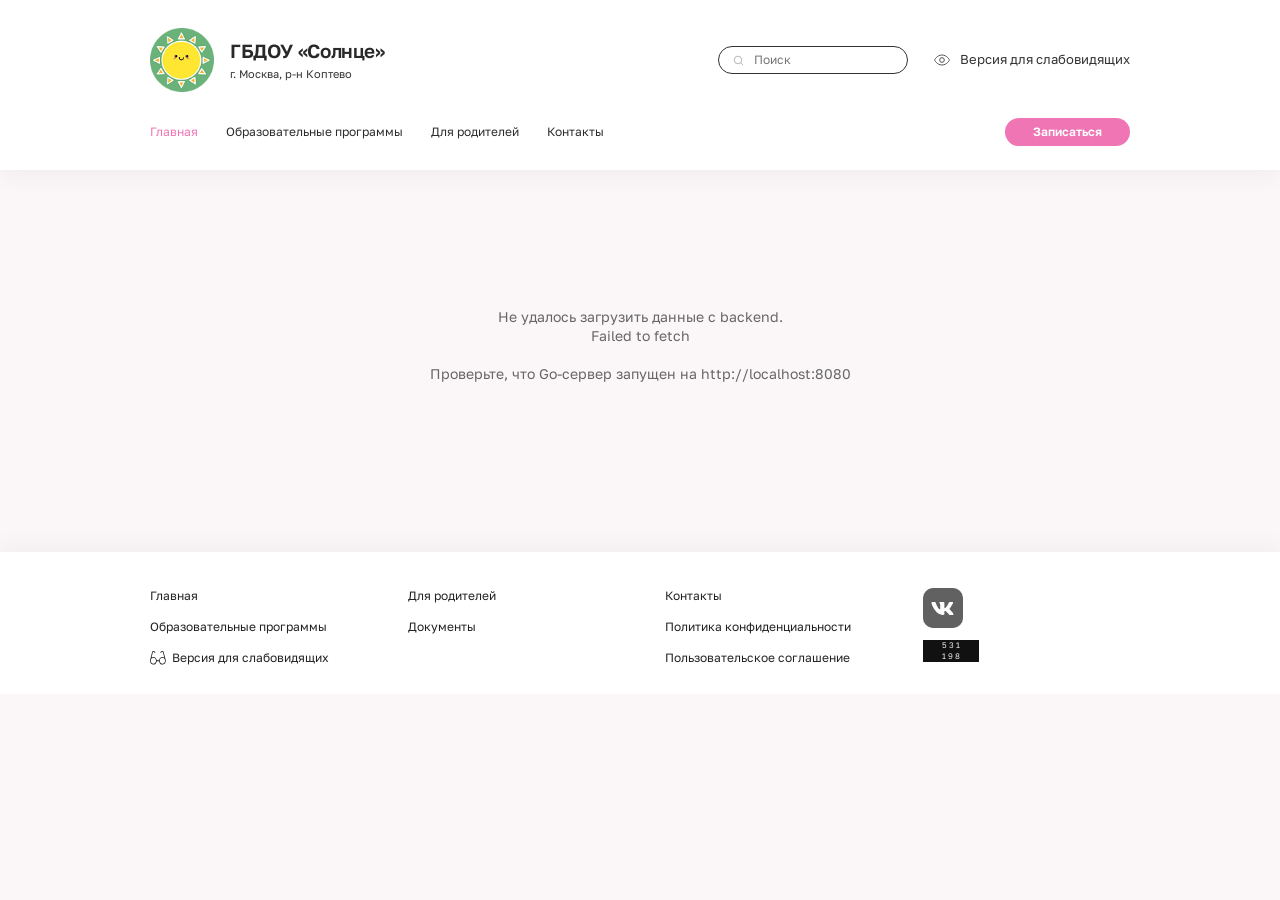
<file: frontend/index.html>
<!doctype html>
<html lang="ru">
<head>
  <link rel="preconnect" href="https://fonts.googleapis.com">
  <link rel="preconnect" href="https://fonts.gstatic.com" crossorigin>
  <link href="https://fonts.googleapis.com/css2?family=Golos+Text:wght@400;600&display=swap" rel="stylesheet">
  <meta charset="UTF-8" />
  <meta name="viewport" content="width=device-width, initial-scale=1.0" />
  <title>ГБДОУ «Солнце»</title>
  <link rel="stylesheet" href="style.css" />
</head>
<body>
  <div id="siteHeader"></div>
  <main id="app" data-page="home"></main>
  <div id="siteFooter"></div>
  <div id="modalRoot"></div>
  <script src="app.js"></script>
</body>
</html>
</file>
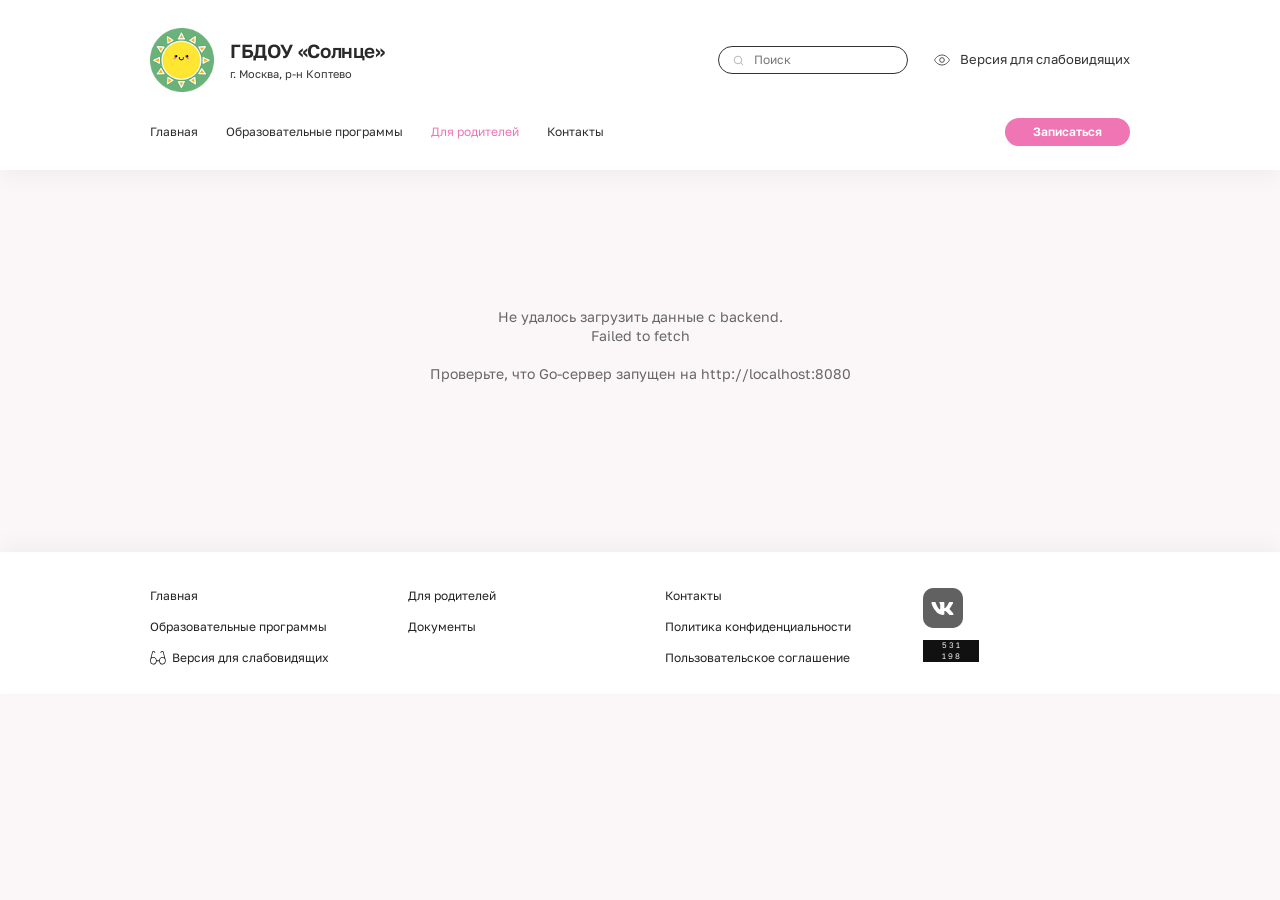
<file: frontend/parents.html>
<!doctype html>
<html lang="ru">
<head>
  <link rel="preconnect" href="https://fonts.googleapis.com">
  <link rel="preconnect" href="https://fonts.gstatic.com" crossorigin>
  <link href="https://fonts.googleapis.com/css2?family=Golos+Text:wght@400;600&display=swap" rel="stylesheet">
  <meta charset="UTF-8" />
  <meta name="viewport" content="width=device-width, initial-scale=1.0" />
  <title>Для родителей — ГБДОУ «Солнце»</title>
  <link rel="stylesheet" href="style.css" />
</head>
<body>
  <div id="siteHeader"></div>
  <main id="app" data-page="parents"></main>
  <div id="siteFooter"></div>
  <div id="modalRoot"></div>
  <script src="app.js"></script>
</body>
</html>
</file>
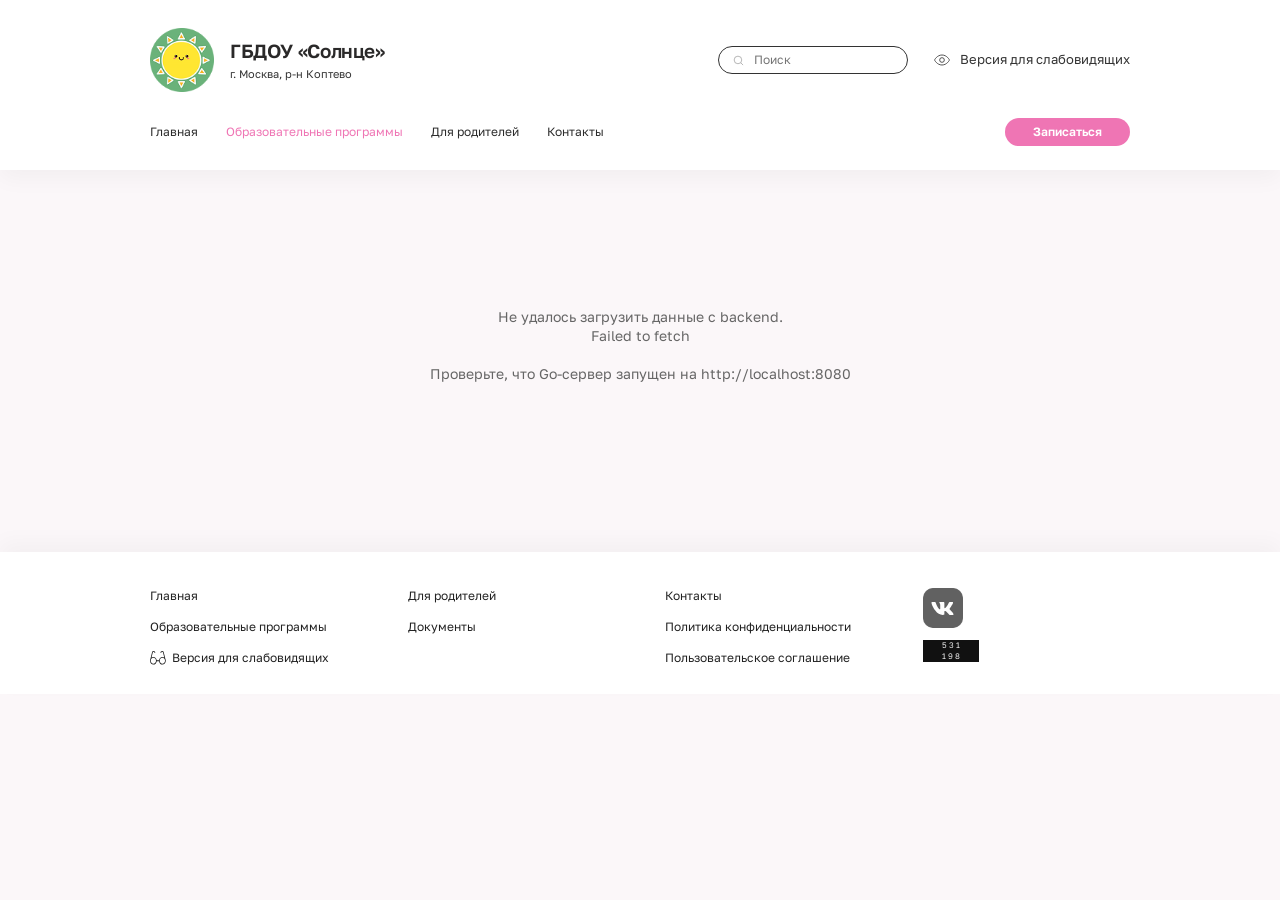
<file: frontend/programs.html>
<!doctype html>
<html lang="ru">
<head>
  <link rel="preconnect" href="https://fonts.googleapis.com">
  <link rel="preconnect" href="https://fonts.gstatic.com" crossorigin>
  <link href="https://fonts.googleapis.com/css2?family=Golos+Text:wght@400;600&display=swap" rel="stylesheet">
  <meta charset="UTF-8" />
  <meta name="viewport" content="width=device-width, initial-scale=1.0" />
  <title>Образовательные программы — ГБДОУ «Солнце»</title>
  <link rel="stylesheet" href="style.css" />
</head>
<body>
  <div id="siteHeader"></div>
  <main id="app" data-page="programs"></main>
  <div id="siteFooter"></div>
  <div id="modalRoot"></div>
  <script src="app.js"></script>
</body>
</html>
</file>
<file: frontend/style.css>
:root {
  --bg: #fbf7f9;
  --white: #ffffff;
  --text: #2a2929;
  --muted: #767676;
  --pink: #ef75b4;
  --pink-hover: #e95da6;
  --blue: #43b7e8;
  --green: #58cf8b;
  --shadow: 0 14px 32px rgba(36, 31, 35, 0.08);
  --soft-shadow: 0 12px 24px rgba(36, 31, 35, 0.06);
  --radius: 14px;

  --font-main: 'Golos Text', Arial, sans-serif;
  --fw-regular: 400;
  --fw-semibold: 600;
  --h1: 40px;
  --h2: 34px;
  --h3: 28px;
  --h4: 22px;
  --body-xl: 18px;
  --body-l: 16px;
  --body-m: 14px;
  --body-s: 12px;
  --body-xs: 11px;
}

* { box-sizing: border-box; }

body {
  margin: 0;
  color: var(--text);
  background: var(--bg);
  font-family: var(--font-main);
  font-size: var(--body-m);
  line-height: 1.35;
}

a { color: inherit; text-decoration: none; }
button, input, textarea { font: inherit; }
button { cursor: pointer; border: 0; }

.header {
  background: var(--white);
  height: 170px;
  box-shadow: 0 8px 22px rgba(38, 31, 34, 0.04);
}

.header__inner {
  width: min(980px, calc(100% - 48px));
  margin: 0 auto;
  padding-top: 28px;
}

.header__top {
  display: grid;
  grid-template-columns: 1fr auto auto;
  align-items: center;
  gap: 24px;
}

.brand {
  display: flex;
  align-items: center;
  gap: 16px;
}

.brand__logo {
  width: 64px;
  height: 64px;
  object-fit: contain;
}

.brand__name {
  margin: 0;
  font-size: 19px;
  font-weight: var(--fw-semibold);
  letter-spacing: -0.02em;
}

.brand__place {
  margin-top: 3px;
  font-size: var(--body-xs);
  color: #333;
}

.search {
  width: 190px;
  height: 28px;
  display: flex;
  align-items: center;
  gap: 7px;
  padding: 0 13px;
  border: 1px solid #333;
  border-radius: 999px;
  color: #7a7a7a;
  background: var(--white);
}

.search svg { width: 13px; height: 13px; flex: 0 0 auto; }
.search input {
  width: 100%;
  border: 0;
  outline: 0;
  color: #333;
  background: transparent;
  font-size: var(--body-s);
}

.accessibility {
  display: flex;
  align-items: center;
  gap: 8px;
  font-size: 13px;
  color: #333;
  white-space: nowrap;
}

.accessibility svg { width: 20px; height: 20px; }

.header__bottom {
  margin-top: 26px;
  display: grid;
  grid-template-columns: 1fr auto;
  align-items: center;
  gap: 24px;
}

.nav {
  display: flex;
  align-items: center;
  gap: 28px;
  font-size: var(--body-s);
}

.nav a {
  color: #2c2c2c;
  transition: color .2s ease;
}

.nav a:hover, .nav a.active { color: var(--pink); }

.btn {
  display: inline-flex;
  align-items: center;
  justify-content: center;
  min-height: 42px;
  padding: 0 30px;
  border-radius: 999px;
  color: #fff;
  background: var(--pink);
  font-size: 13px;
  font-weight: var(--fw-semibold);
  transition: transform .18s ease, background .18s ease, box-shadow .18s ease;
}

.header .btn { min-height: 28px; padding: 0 28px; font-size: var(--body-s); }
.btn:hover { background: var(--pink-hover); transform: translateY(-1px); box-shadow: 0 8px 18px rgba(239,117,180,.24); }
.btn--wide { width: 390px; max-width: 100%; }
.btn--outline {
  min-height: 28px;
  padding: 0 28px;
  color: var(--pink);
  border: 1px solid var(--pink);
  background: transparent;
}
.btn--outline:hover { color: #fff; background: var(--pink); }

.main-space { padding: 48px 0 78px; }
.container { width: min(980px, calc(100% - 48px)); margin: 0 auto; }
.section { margin-top: 58px; }
.section--small-top { margin-top: 36px; }
.section__title {
  margin: 0 0 26px;
  text-align: center;
  font-size: var(--h3);
  line-height: 1.15;
  font-weight: var(--fw-semibold);
  letter-spacing: -0.03em;
}

.card {
  border-radius: var(--radius);
  background: var(--white);
  box-shadow: var(--shadow);
  overflow: hidden;
}

.hero-card {
  display: grid;
  grid-template-columns: 1.43fr 1fr;
  min-height: 450px;
}

.hero-card__content {
  padding: 66px 64px 54px 64px;
}

.hero-card__title {
  max-width: 510px;
  margin: 0 0 42px;
  font-size: var(--h4);
  line-height: 1.26;
  letter-spacing: -0.02em;
  font-weight: var(--fw-semibold);
}

.info-grid {
  display: grid;
  grid-template-columns: 1fr 1fr;
  column-gap: 56px;
  row-gap: 26px;
  margin-bottom: 44px;
}

.info-item { display: grid; grid-template-columns: 20px 1fr; gap: 12px; align-items: start; }
.info-item svg { width: 15px; height: 15px; color: #666; margin-top: 2px; }
.info-label { margin-bottom: 5px; color: #7b7b7b; font-size: var(--body-xs); }
.info-text { white-space: pre-line; font-size: var(--body-m); }

.hero-card__image {
  width: 100%;
  height: 100%;
  object-fit: cover;
}

.advantages-card {
  padding: 24px 65px 52px;
}

.advantages-grid {
  display: grid;
  grid-template-columns: repeat(6, 1fr);
  gap: 36px 18px;
}

.advantage { min-width: 0; }
.advantage--big { grid-column: span 3; }
.advantage--small { grid-column: span 2; }
.advantage img {
  width: 100%;
  height: 245px;
  object-fit: cover;
  display: block;
  border-radius: 10px;
}
.advantage--small img { height: 155px; }
.advantage h3 {
  margin: 13px 0 7px;
  text-align: center;
  font-size: var(--body-l);
  line-height: 1.15;
  font-weight: var(--fw-semibold);
}
.advantage p { margin: 0; font-size: 12.5px; line-height: 1.26; }

.carousel-row {
  display: grid;
  grid-template-columns: 66px 1fr 66px;
  gap: 22px;
  align-items: center;
}

.arrow {
  width: 64px;
  height: 64px;
  display: grid;
  place-items: center;
  border-radius: 50%;
  background: var(--green);
  color: #fff;
  box-shadow: 0 10px 20px rgba(52, 177, 113, .16);
}
.arrow--blue { background: var(--blue); box-shadow: 0 10px 20px rgba(47, 169, 218, .18); }
.arrow svg { width: 29px; height: 29px; }

.room-grid, .event-grid {
  display: grid;
  grid-template-columns: 1fr 1fr;
  gap: 18px;
}

.room-card, .event-card, .news-card, .activity-card {
  background: var(--white);
  border-radius: 11px;
  box-shadow: var(--soft-shadow);
  overflow: hidden;
}

.room-card img, .event-card img {
  width: 100%;
  height: 235px;
  display: block;
  object-fit: cover;
}

.room-card h3 {
  margin: 18px 20px 24px;
  text-align: center;
  font-size: var(--h4);
  font-weight: var(--fw-semibold);
}

.footer {
  background: #fff;
  min-height: 142px;
  box-shadow: 0 -10px 20px rgba(38, 31, 34, 0.03);
}
.footer__inner {
  width: min(980px, calc(100% - 48px));
  min-height: 142px;
  margin: 0 auto;
  display: grid;
  grid-template-columns: repeat(4, 1fr);
  gap: 50px;
  align-items: start;
  padding-top: 36px;
  font-size: var(--body-s);
  font-weight: var(--fw-regular);
  color: #222;
}
.footer__col {
  display: flex;
  flex-direction: column;
  gap: 15px;
  align-self: start;
}
.footer__social { gap: 12px; }
.social-vk {
  width: 30px;
  height: 30px;
  display: grid;
  place-items: center;
  border-radius: 9px;
  background: #646464;
  overflow: hidden;
}

.social-vk img {
  width: 16px;
  height: 16px;
  object-fit: contain;
  display: block;
}
.counter {
  width: 56px;
  height: 22px;
  background: #111;
  color: #eee;
  font-size: 8px;
  display: grid;
  place-items: center;
}

.group-grid {
  display: grid;
  grid-template-columns: repeat(3, 1fr);
  gap: 18px;
  margin-top: 24px;
}
.group-card {
  min-height: 88px;
  display: grid;
  grid-template-columns: 50px 1fr 22px;
  align-items: center;
  gap: 14px;
  padding: 18px 20px;
  background: #fff;
  border-radius: 11px;
  box-shadow: var(--soft-shadow);
}
.group-card:nth-child(4), .group-card:nth-child(5) { margin-top: 4px; }
.group-card__icon {
  color: var(--blue);
}

.group-card__icon img,
.group-card__icon svg {
  width: 42px;
  height: 42px;
  object-fit: contain;
  display: block;
}
.group-card__arrow img {
  width: 18px;
  height: 18px;
  display: block;
}

.social-vk {
  width: 40px;
  height: 40px;
  display: grid;
  place-items: center;
  border-radius: 10px;
  background: #6a6a6a;
  overflow: hidden;
  flex-shrink: 0;
}

.social-vk img {
  width: 40px;
  height: 40px;
  object-fit: contain;
  display: block;
}

.group-card h3 { margin: 0; font-size: var(--body-l); font-weight: var(--fw-semibold); }
.group-card p { margin: 2px 0 0; color: #535353; font-size: var(--body-s); }
.group-card__arrow {
  color: var(--blue);
}

.group-card__arrow img {
  width: 18px;
  height: 18px;
  object-fit: contain;
  display: block;
}

.activities-grid, .news-grid, .review-grid {
  display: grid;
  grid-template-columns: repeat(3, 1fr);
  gap: 18px;
}
.activity-card img, .news-card img {
  width: 100%;
  height: 192px;
  object-fit: cover;
  display: block;
}
.activity-card__body { padding: 17px 18px 24px; }
.activity-card h3, .news-card h3 { margin: 0 0 9px; text-align: center; font-size: var(--body-l); font-weight: var(--fw-semibold); }
.activity-card p, .news-card p { margin: 0; font-size: var(--body-s); line-height: 1.28; }

.center-actions { margin-top: 26px; display: flex; justify-content: center; }

.director-card {
  display: grid;
  grid-template-columns: 230px 220px 1fr;
  gap: 34px;
  align-items: start;
  min-height: 410px;
  padding: 58px 70px;
}
.director-card img {
  width: 186px;
  height: 186px;
  border-radius: 50%;
  object-fit: cover;
}
.director-name { margin: 34px 0 10px; font-size: var(--body-xl); line-height: 1.18; font-weight: var(--fw-semibold); }
.director-position { color: #6e6e6e; font-size: var(--body-s); }
.director-message { max-width: 360px; font-size: var(--body-s); line-height: 1.35; }
.director-message::before { content: '“'; display: block; height: 20px; color: #ffb54b; font-size: 56px; line-height: .6; font-weight: var(--fw-semibold); }
.director-message p { margin: 0 0 14px; }
.director-message .btn { margin-top: 6px; min-height: 32px; width: 240px; }

.teacher-grid { margin-top: 18px; display: grid; grid-template-columns: repeat(3, 1fr); gap: 18px; }
.teacher-card {
  min-height: 190px;
  padding: 29px 28px 24px;
  background: #fff;
  border-radius: 11px;
  box-shadow: var(--soft-shadow);
}
.teacher-card__top { display: grid; grid-template-columns: 78px 1fr; gap: 20px; align-items: center; }
.teacher-card img { width: 70px; height: 70px; object-fit: cover; border-radius: 50%; }
.teacher-card h3 { margin: 0; font-size: 15px; line-height: 1.17; font-weight: var(--fw-semibold); }
.teacher-card p { margin: 18px 0 18px; font-size: var(--body-xs); color: #333; }
.teacher-card .btn { min-height: 27px; width: 160px; margin-left: 78px; padding: 0 16px; font-size: var(--body-s); }

.review-card {
  min-height: 250px;
  padding: 27px 28px;
  background: #fff;
  border-radius: 11px;
  box-shadow: var(--soft-shadow);
}
.review-card__head { display: flex; align-items: center; gap: 17px; margin-bottom: 31px; }
.review-card img { width: 59px; height: 59px; border-radius: 50%; object-fit: cover; }
.review-card h3 { margin: 0; font-size: var(--body-xl); font-weight: var(--fw-semibold); }
.review-card p { margin: 0; font-size: 12.5px; line-height: 1.25; }

.event-carousel { display: grid; grid-template-columns: 66px 1fr 66px; gap: 20px; align-items: center; }
.event-card h3 { margin: 18px 20px 0; text-align: center; font-size: var(--h4); font-weight: var(--fw-semibold); }
.event-card .date { margin: 1px 0 21px; text-align: center; color: #8b8b8b; font-size: var(--body-xs); }
.event-card p { margin: 0; padding: 0 25px 28px; font-size: 12.5px; line-height: 1.3; }

.news-card {
  display: flex;
  flex-direction: column;
  height: 100%;
  background: var(--white);
  border-radius: 11px;
  box-shadow: var(--soft-shadow);
  overflow: hidden;
}

.news-card img {
  height: 205px;
}

.news-card__body {
  padding: 20px 24px 25px;
  display: flex;
  flex-direction: column;
  flex: 1;
}

.news-card h3 {
  text-align: left;
  font-size: var(--body-l);
}

.news-card .date {
  margin: 0 0 22px;
  color: #8b8b8b;
  font-size: 10px;
}

.news-card p {
  margin: 0 0 32px;
}

.news-card .btn {
  margin-top: auto;
  width: 168px;
  height: 35px;
  min-height: 35px;
  padding: 0;
  font-size: var(--body-s);
  align-self: flex-start;
}

.modal-backdrop {
  position: fixed;
  inset: 0;
  z-index: 100;
  display: flex;
  align-items: center;
  justify-content: center;
  padding: 24px;
  background: rgba(20, 17, 20, .42);
}
.modal {
  width: min(520px, 100%);
  max-height: calc(100vh - 48px);
  overflow: auto;
  padding: 28px;
  background: #fff;
  border-radius: 18px;
  box-shadow: 0 28px 70px rgba(0, 0, 0, .22);
}
.modal__head { display: flex; justify-content: space-between; align-items: flex-start; gap: 18px; margin-bottom: 20px; }
.modal__head h2 { margin: 0; font-size: 24px; line-height: 1.1; }
.modal__close { width: 34px; height: 34px; border-radius: 50%; color: #fff; background: #2d2d2d; }
.form-grid { display: grid; gap: 13px; }
.field label { display: block; margin: 0 0 6px; font-size: var(--body-s); color: #555; }
.field input, .field textarea {
  width: 100%;
  min-height: 43px;
  padding: 11px 13px;
  border: 1px solid #e1dce0;
  border-radius: 12px;
  outline: none;
  background: #fff;
}
.field textarea { min-height: 95px; resize: vertical; }
.alert { margin-top: 12px; font-size: 13px; }
.alert--ok { color: #268550; }
.alert--error { color: #c23939; }
.search-result { display: block; padding: 13px 0; border-bottom: 1px solid #f0edf0; }
.search-result b { display: block; margin-bottom: 3px; }
.search-result span { color: #666; font-size: var(--body-s); }
.loader, .error-block { padding: 90px 0; text-align: center; color: #666; }

@media (max-width: 900px) {
  .header { height: auto; }
  .header__inner { padding: 20px 0; }
  .header__top, .header__bottom { grid-template-columns: 1fr; }
  .nav { flex-wrap: wrap; gap: 15px; }
  .search { width: 100%; }
  .hero-card, .director-card { grid-template-columns: 1fr; }
  .hero-card__content, .director-card, .advantages-card { padding: 32px; }
  .hero-card__image { height: 320px; }
  .info-grid, .room-grid, .event-grid, .group-grid, .activities-grid, .news-grid, .review-grid, .teacher-grid { grid-template-columns: 1fr; }
  .advantage--big, .advantage--small { grid-column: span 6; }
  .carousel-row, .event-carousel { grid-template-columns: 1fr; }
  .arrow { display: none; }
  .footer__inner { grid-template-columns: 1fr 1fr; padding: 28px 0; }
}

@media (max-width: 520px) {
  .container, .header__inner, .footer__inner { width: min(100% - 30px, 980px); }
  .brand__name { font-size: var(--body-l); }
  .section__title { font-size: 24px; }
  .hero-card__title { font-size: 20px; }
  .footer__inner { grid-template-columns: 1fr; }
}

.accessibility-link {
  display: inline-flex;
  align-items: center;
  gap: 6px;
}

.accessibility-icon {
  width: 16px;
  height: 16px;
  display: block;
  object-fit: contain;
  flex-shrink: 0;
}

.accessibility-link svg {
  width: 16px;
  height: 16px;
  flex-shrink: 0;
}
</file>
